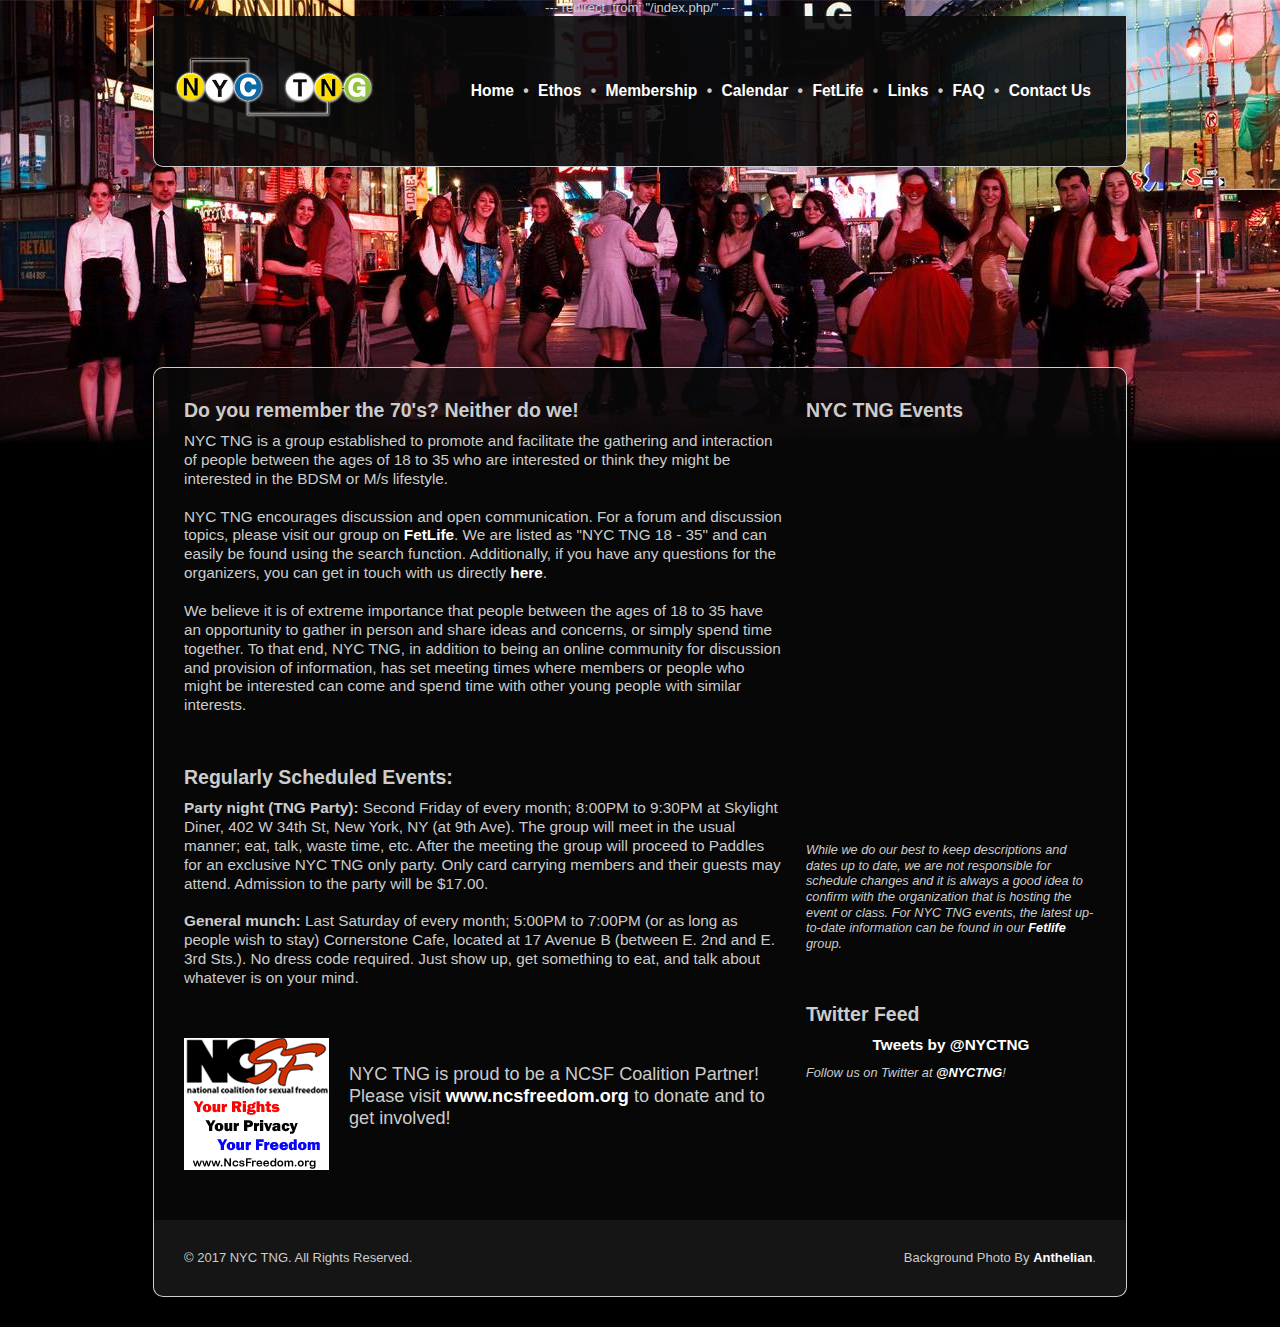
<file: index.html>
---
redirect_from: "/index.php/"
---

<!DOCTYPE html PUBLIC "-//W3C//DTD XHTML 1.0 Strict//EN" "http://www.w3.org/TR/xhtml1-strict.dtd">
<html>
<head>
<title>NYC TNG:  We are the next generation.</title>
<link href='main.css' rel='stylesheet' type='text/css'/>
<link rel="stylesheet" type="text/css" href="/yui/build/base/base-min.css"/>
<link rel="stylesheet" type="text/css" href="/yui/build/reset-fonts-grids/reset-fonts-grids.css"/>
<meta http-equiv="x-ua-compatible" content="IE=8">
<link rel="icon" type="image/vnd.microsoft.icon" href="/favicon.ico"/>
<meta name="keywords" content="bdsm,tng,nyctng,nyc,New York City,New York,18-35,M/s,fetish,kink,bondage,master,slave,the next generation"/>
<meta name="description" content="NYC TNG is a group established to promote and facilitate the gathering and interaction of people between the ages of 18 to 35 who are interested or think they might be interested in the BDSM or M/s lifestyle."/>
<meta name="RATING" content="RTA-5042-1996-1400-1577-RTA" />
<meta name="theme-color" content="#070707" />
<!--[if lt IE 7]>
<style>
#hd{
  background-color: #000 !important;
}
#bd{
  background-color: #000 !important;
}
</style>
<![endif]-->

<!--[if gte IE 7]>
<style>
#hd{
    background-image: url('iepng.png');
}
#bd{
    background-image: url('iepng.png');
}
</style>
<![endif]-->




</head>
<body class='yui-skin-sam'>
    <div id='doc4' class="yui-t6" style=''>
        <div id='hd'>
        <div id='menu'>
            <a href='/'>Home</a> &bull; <a href='/ethos.html'>Ethos</a> &bull; <a href='/membership.html'>Membership</a> &bull; <a href='/calendar.html'>Calendar</a> &bull; <a href='/fetlife.html'>FetLife</a> &bull; <a href='/links.html'>Links</a> &bull; <a href='/faq.html'>FAQ</a> &bull; <a href='/contact.html'>Contact Us</a>
            <!--<br/><br/><div style='text-align: right;'>Announcing the 3rd Annual:  <a href='/nye'>NYC TNG Presents:  New Year's Eve 2013</a></div>-->
            <!--<br/><br/><div style='text-align: right;'>Announcing the 4th Annual:  <a href='/nye'>NYC TNG Presents:  New Year's Eve 2014</a></div>-->
        </div>
        <a href='/'><img id='logo' src='nyctng200.png' alt=''/></a>
        </div>
        <div id='bd'>
        <div id="yui-main">
<!--<div class='header' style='line-height: 2em; background-color: #005; position: relative; top: -150px; width: 100%; text-align: center;'><a href='/nye' style='display: block; width: 100%; height: 100%;'>NYC TNG Presents:  New Year's Eve 2013</a></div>-->
        <div class="yui-b">
            <div class='header'>
                Do you remember the 70's?  Neither do we!
            </div>
            <div class='btext topmargin10'>
                NYC TNG is a group established to promote and facilitate the gathering and interaction of people between the ages of 18 to 35 who are interested or think they might be interested in the BDSM or M/s lifestyle.<br/><br/>
NYC TNG encourages discussion and open communication.  For a forum and discussion topics, please visit our group on <a href='http://fetlife.com/groups/10776'>FetLife</a>.  We are listed as "NYC TNG 18 - 35" and can easily be found using the search function.  Additionally, if you have any questions for the organizers, you can get in touch with us directly <a href='/contact.html'>here</a>.<br/><br/>
We believe it is of extreme importance that people between the ages of 18 to 35 have an opportunity to gather in person and share ideas and concerns, or simply spend time together. To that end, NYC TNG, in addition to being an online community for discussion and provision of information, has set meeting times where members or people who might be interested can come and spend time with other young people with similar interests.
            </div>
            <div class='header topmargin50'>
                Regularly Scheduled Events:
            </div>
            <div class='btext topmargin10'>
<!--<span class='bold'>General munch:</span> First Saturday of every month; 3:00PM to 5:00PM (or as long as people wish to stay) Odessa Restaurant, 119 Avenue A (between 7th St &amp; St Marks Pl). No dress code required. Just show up, get something to eat, and talk about whatever is on your mind. <span style='font-style:italic;'>Occasionally, this event is hosted at Cornerstone Cafe, located at 17 Avenue B (between E. 2nd and E. 3rd Sts.).  Please check the FetLife group for specific information.</span>-->
<!--<span class='bold'>General munch:</span> First Saturday of every month; 5:00PM to 7:00PM (or as long as people wish to stay) Cornerstone Cafe, located at 17 Avenue B (between E. 2nd and E. 3rd Sts.).  No dress code required. Just show up, get something to eat, and talk about whatever is on your mind.-->
<span class='bold'>Party night (TNG Party):</span> Second Friday of every month; 8:00PM to 9:30PM at Skylight Diner, 402 W 34th St, New York, NY (at 9th Ave). The group will meet in the usual manner; eat, talk, waste time, etc. After the meeting the group will proceed to Paddles for an exclusive NYC TNG only party. Only card carrying members and their guests may attend. Admission to the party will be $17.00.

<!--
<br/>
<br/>
<span class='bold'>Party night ({Xcess!):</span> Third Friday of every month; 8:00PM to 9:30PM at Skylight Diner, 402 West 34th Street (between 9th & 10th Ave.). The group will meet in the usual manner; eat, talk, waste time, etc. After the meeting the group will proceed to {Xcess!, a party in NYC at Rebel located at 251 West 30th St. (between 8th and 9th Ave.). Admission to the party will be $15.00 for all those wearing fetish or business attire (with NYC TNG membership card), and $35.00 for those wearing all black. For more information, visit <a href='http://fetishtribe.com'>NYC Fetish Tribe</a>.
-->
<!--
<br/>
<br/>
<span class='bold'>Party night (TES/Paddles):</span> Third Saturday of every month. The group will gather at the TES Novice Excursion, organized by TES. We will meet at the back of Skylight Diner, 402 W 34th St, New York, NY (at 9th Ave) at 9:00PM. At about 10:30PM the group will go over to Paddles (a NYC BDSM club). There is no dress code. Discount is provided for people who attend the Novice Excursion. This event is organized and operated by the <a href='http://tes.org'>TES Novice Group</a>.
-->
<br/>
<br/>
<span class='bold'>General munch:</span> Last Saturday of every month; 5:00PM to 7:00PM (or as long as people wish to stay) Cornerstone Cafe, located at 17 Avenue B (between E. 2nd and E. 3rd Sts.).  No dress code required. Just show up, get something to eat, and talk about whatever is on your mind.
<!--<br/>
<br/>
<span class='bold'>Party night (Suspension):</span> Typically the last Sunday of every month; 8:00PM to 9:30PM at Cornerstone Cafe, located at 17 Avenue B (between E. 2nd and E. 3rd Sts.).  The group will meet in the usual manner; eat, talk, waste time, etc. After the meeting the group will proceed to SUSPENSION, a party in NYC at The Delancey located at 168 Delancey St (between Clinton & Attorney St.). Admission to the party will be $10.00 for all those wearing fetish or business attire (with NYC TNG membership card), and $30.00 for those wearing all black. For more information, visit <a href='http://fetishtribe.com'>NYC Fetish Tribe</a>. <span style='font-style:italic;'>Occasionally, the date changes for this event.  Please check the FetLife group for exact date and time.</span> 
-->
<div class='btext topmargin50'>
<a href='http://www.ncsfreedom.org'><img src='./ncsfbanner.gif' alt='' style='float: left; margin: 0 20px 20px 0;'></a>
<div style='padding-top: 25px;'>NYC TNG is proud to be a NCSF Coalition Partner!  Please visit <a href='http://www.ncsfreedom.org'>www.ncsfreedom.org</a> to donate and to get involved!</div>
</div>

            </div>
</div>
        </div>
<div class="yui-b">
            <div class='header' style='margin-left: 10px;'>
                NYC TNG Events
            </div>
<div class='btext topmargin10' style='text-align: center; margin-left: 10px;'>
<iframe scrolling="no" frameborder="0" height="400" width="280" style=" border-width:0 " src="https://www.google.com/calendar/embed?mode=AGENDA&amp;height=400&amp;wkst=1&amp;bgcolor=%23FFFFFF&amp;src=nyctng%40gmail.com&amp;color=%2329527A&amp;ctz=America%2FNew_York"></iframe>
</div>
<div class='btext topmargin10' style='font-size: 98% !important; text-align: left; margin-left: 10px; font-style: italic;'>
While we do our best to keep descriptions and dates up to date, we are not responsible for schedule changes and it is always a good idea to confirm with the organization that is hosting the event or class.  For NYC TNG events, the latest up-to-date information can be found in our <a href='http://fetlife.com/groups/10776'>Fetlife</a> group.
</div>
            <div class='header topmargin50' style='margin-left: 10px;'>
                Twitter Feed
            </div>
<div class='btext topmargin10' style='text-align: center; margin-left: 10px;'>

<a class="twitter-timeline" data-dnt="true" href="https://twitter.com/NYCTNG" width="280" height="400" data-widget-id="673063342953598976">Tweets by @NYCTNG</a>
<script>!function(d,s,id){var js,fjs=d.getElementsByTagName(s)[0],p=/^http:/.test(d.location)?'http':'https';if(!d.getElementById(id)){js=d.createElement(s);js.id=id;js.src=p+"://platform.twitter.com/widgets.js";fjs.parentNode.insertBefore(js,fjs);}}(document,"script","twitter-wjs");</script>

</div>
<div class='btext topmargin10' style='font-size: 98% !important; text-align: left; margin-left: 10px; font-style: italic;'>
Follow us on Twitter at <a href='http://twitter.com/NYCTNG'>@NYCTNG</a>!
</div>
</div>





        </div>
        <div id='ft'>
        <span style='float: right;'>Background Photo By <a href='http://www.anthelian.com/'>Anthelian</a>.</span>
        &copy 2017 NYC TNG.  All Rights Reserved.
        </div>
    </div>
</body>
</html>
</file>
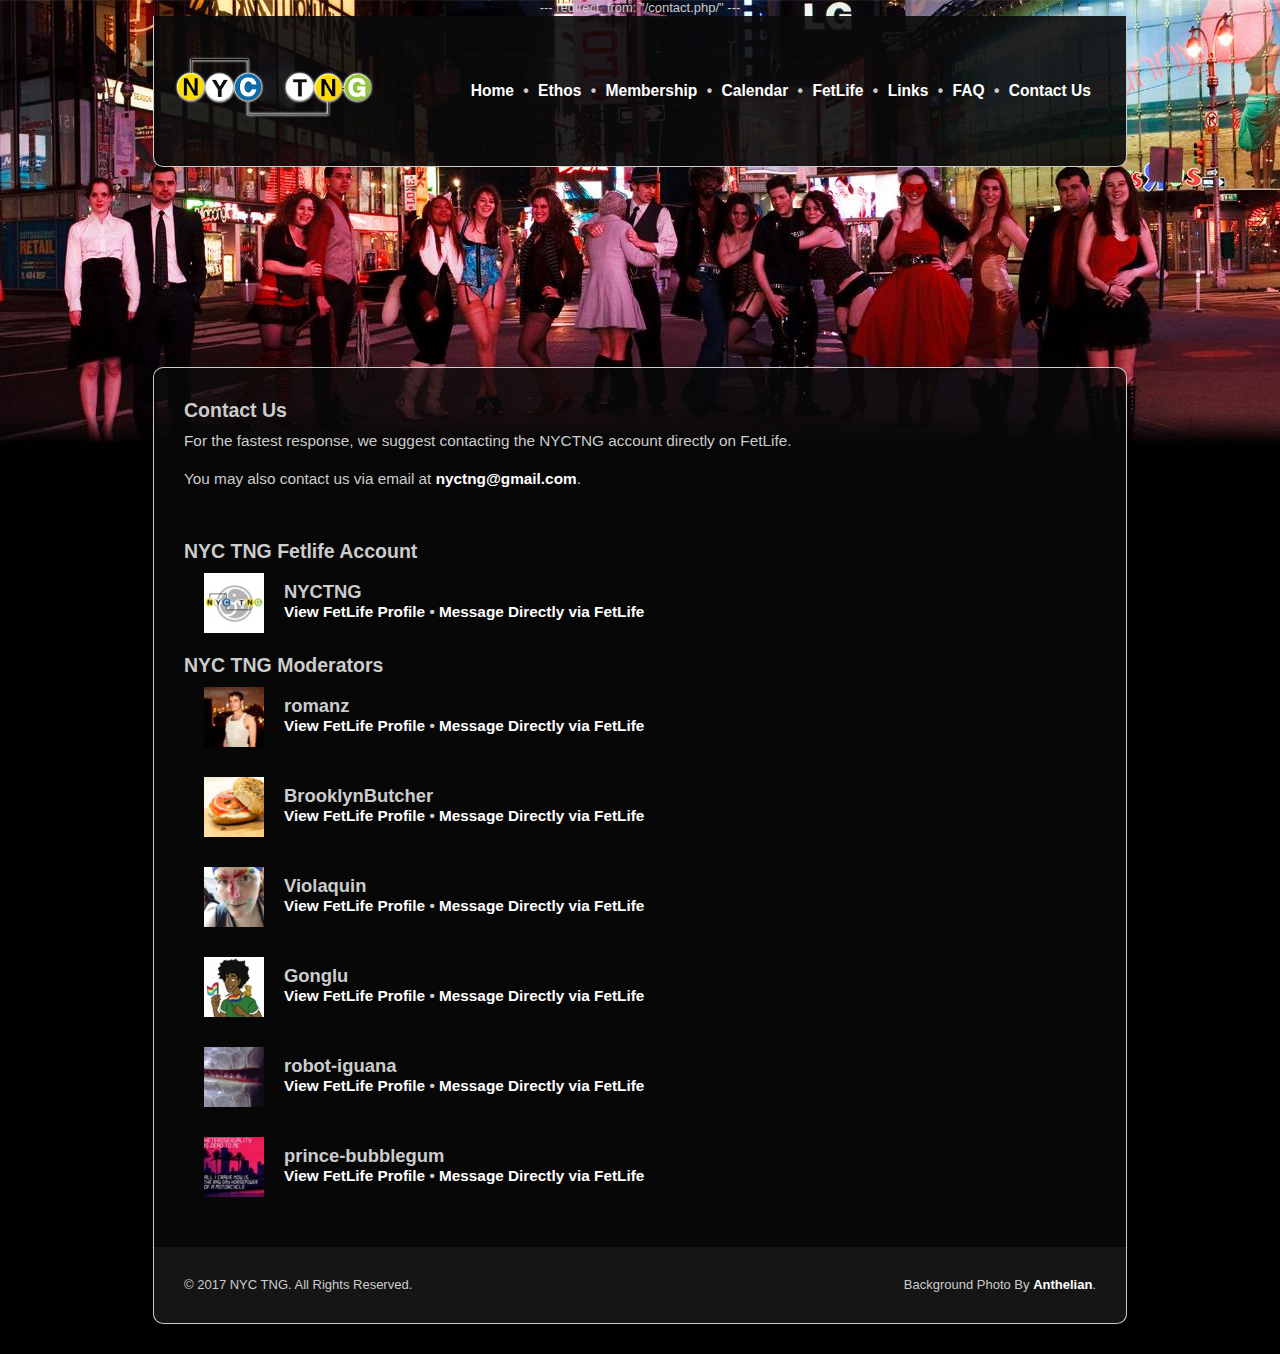
<file: contact.html>
---
redirect_from: "/contact.php/"
---

<!DOCTYPE html PUBLIC "-//W3C//DTD XHTML 1.0 Strict//EN" "http://www.w3.org/TR/xhtml1-strict.dtd">
<html>
<head>
<title>NYC TNG:  We are the next generation.</title>
<link href='main.css' rel='stylesheet' type='text/css'/>
<link rel="stylesheet" type="text/css" href="/yui/build/base/base-min.css"/>
<link rel="stylesheet" type="text/css" href="/yui/build/reset-fonts-grids/reset-fonts-grids.css"/>

<meta http-equiv="x-ua-compatible" content="IE=8">
<link rel="icon" type="image/vnd.microsoft.icon" href="/favicon.ico"/>
<meta name="keywords" content="bdsm,tng,nyctng,nyc,New York City,New York,18-35,M/s,fetish,kink,bondage,master,slave,the next generation"/>
<meta name="description" content="NYC TNG is a group established to promote and facilitate the gathering and interaction of people between the ages of 18 to 35 who are interested or think they might be interested in the BDSM or M/s lifestyle."/>
<meta name="RATING" content="RTA-5042-1996-1400-1577-RTA" />
<meta name="theme-color" content="#070707" />
<!--[if lt IE 7]>
<style>
#hd{
  background-color: #000 !important;
}
#bd{
  background-color: #000 !important;
}
</style>
<![endif]-->

<!--[if gte IE 7]>
<style>
#hd{
    background-image: url('iepng.png');
}
#bd{
    background-image: url('iepng.png');
}
</style>
<![endif]-->




</head>
<body class='yui-skin-sam'>
    <div id='doc4' class="yui-t6" style=''>
        <div id='hd'>
        <div id='menu'>
            <a href='/'>Home</a> &bull; <a href='/ethos.html'>Ethos</a> &bull; <a href='/membership.html'>Membership</a> &bull; <a href='/calendar.html'>Calendar</a> &bull; <a href='/fetlife.html'>FetLife</a> &bull; <a href='/links.html'>Links</a> &bull; <a href='/faq.html'>FAQ</a> &bull; <a href='/contact.html'>Contact Us</a>
            <!--<br/><br/><div style='text-align: right;'>Announcing the 4th Annual:  <a href='/nye'>NYC TNG Presents:  New Year's Eve 2014</a></div>-->
            <!--<br/><br/><div style='text-align: right;'>Announcing the 3rd Annual:  <a href='/nye'>NYC TNG Presents:  New Year's Eve 2013</a></div>-->
            <!--<br/><br/><div style='text-align: right;'>Announcing the 2nd Annual:  <a href='/nye'>NYC TNG Presents:  New Year's Eve 2012</a></div>-->
        </div>
        <a href='/'><img id='logo' src='nyctng200.png' alt=''/></a>
        </div>

        <div id='bd'>
        <div id="yui-main">

            <div class='header'>
            Contact Us
            </div>
            <div class='btext topmargin10'>
            For the fastest response, we suggest contacting the NYCTNG account directly on FetLife.<br/><br/>You may also contact us via email at <a href='mailto: nyctng@gmail.com'>nyctng@gmail.com</a>.
            </div>

            <div class='header topmargin50'>
            NYC TNG Fetlife Account
            </div>

            <div class='btext topmargin10' style='clear: both; height: 80px;'>
            <img style='float: left; padding: 0 20px 0 20px;'src='NYCTNG_mod.jpg'/>
            <div style='padding: 8px; font-weight: bold;'><span style='font-size: 120%;'>NYCTNG</span><br/><a href='https://fetlife.com/users/6437218'>View FetLife Profile</a> &bull; <a href='http://fetlife.com/conversations/new?with=6437218'>Message Directly via FetLife</a></div>
            </div>

            <div class='header topmargin100'>
            NYC TNG Moderators
            </div>
            
            <div class='btext topmargin10' style='clear: both; height: 80px;'>
            <img style='float: left; padding: 0 20px 0 20px;'src='romanz.jpg'/>
            <div style='padding: 8px; font-weight: bold;'><span style='font-size: 120%;'>romanz</span><br/><a href='http://fetlife.com/users/379667'>View FetLife Profile</a> &bull; <a href='http://fetlife.com/conversations/new?with=379667'>Message Directly via FetLife</a></div>
            </div>

            <div class='btext topmargin10' style='clear: both; height: 80px;'>
            <img style='float: left; padding: 0 20px 0 20px;'src='brooklyn_butcher.jpg'/>
            <div style='padding: 8px; font-weight: bold;'><span style='font-size: 120%;'>BrooklynButcher</span><br/><a href='https://fetlife.com/users/433208'>View FetLife Profile</a> &bull; <a href='http://fetlife.com/conversations/new?with=433208'>Message Directly via FetLife</a></div>
            </div>

	        <div class='btext topmargin10' style='clear: both; height: 80px;'>
            <img style='float: left; padding: 0 20px 0 20px;'src='violaquin.jpg'/>
            <div style='padding: 8px; font-weight: bold;'><span style='font-size: 120%;'>Violaquin</span><br/><a href='http://fetlife.com/users/1718132'>View FetLife Profile</a> &bull; <a href='http://fetlife.com/conversations/new?with=1718132'>Message Directly via FetLife</a></div>
            </div>

            <div class='btext topmargin10' style='clear: both; height: 80px;'>
            <img style='float: left; padding: 0 20px 0 20px;'src='gonglu.jpg'/>
            <div style='padding: 8px; font-weight: bold;'><span style='font-size: 120%;'>Gonglu</span><br/><a href='https://fetlife.com/users/3701712'>View FetLife Profile</a> &bull; <a href='http://fetlife.com/conversations/new?with=3701712'>Message Directly via FetLife</a></div>
            </div>

            <div class='btext topmargin10' style='clear: both; height: 80px;'>
            <img style='float: left; padding: 0 20px 0 20px;'src='robot-iguana.jpg'/>
            <div style='padding: 8px; font-weight: bold;'><span style='font-size: 120%;'>robot-iguana</span><br/><a href='https://fetlife.com/users/2738659'>View FetLife Profile</a> &bull; <a href='http://fetlife.com/conversations/new?with=2738659'>Message Directly via FetLife</a></div>
            </div>

            <div class='btext topmargin10' style='clear: both; height: 80px;'>
            <img style='float: left; padding: 0 20px 0 20px;'src='prince-bubblegum.jpg'/>
            <div style='padding: 8px; font-weight: bold;'><span style='font-size: 120%;'>prince-bubblegum</span><br/><a href='https://fetlife.com/users/2228370'>View FetLife Profile</a> &bull; <a href='http://fetlife.com/conversations/new?with=2228370'>Message Directly via FetLife</a></div>
            </div>

        </div>

        </div>
        <div id='ft'>
        <span style='float: right;'>Background Photo By <a href='http://www.anthelian.com/'>Anthelian</a>.</span>
        &copy 2017 NYC TNG.  All Rights Reserved.
        </div>
    </div>
</body>
</html>
</file>
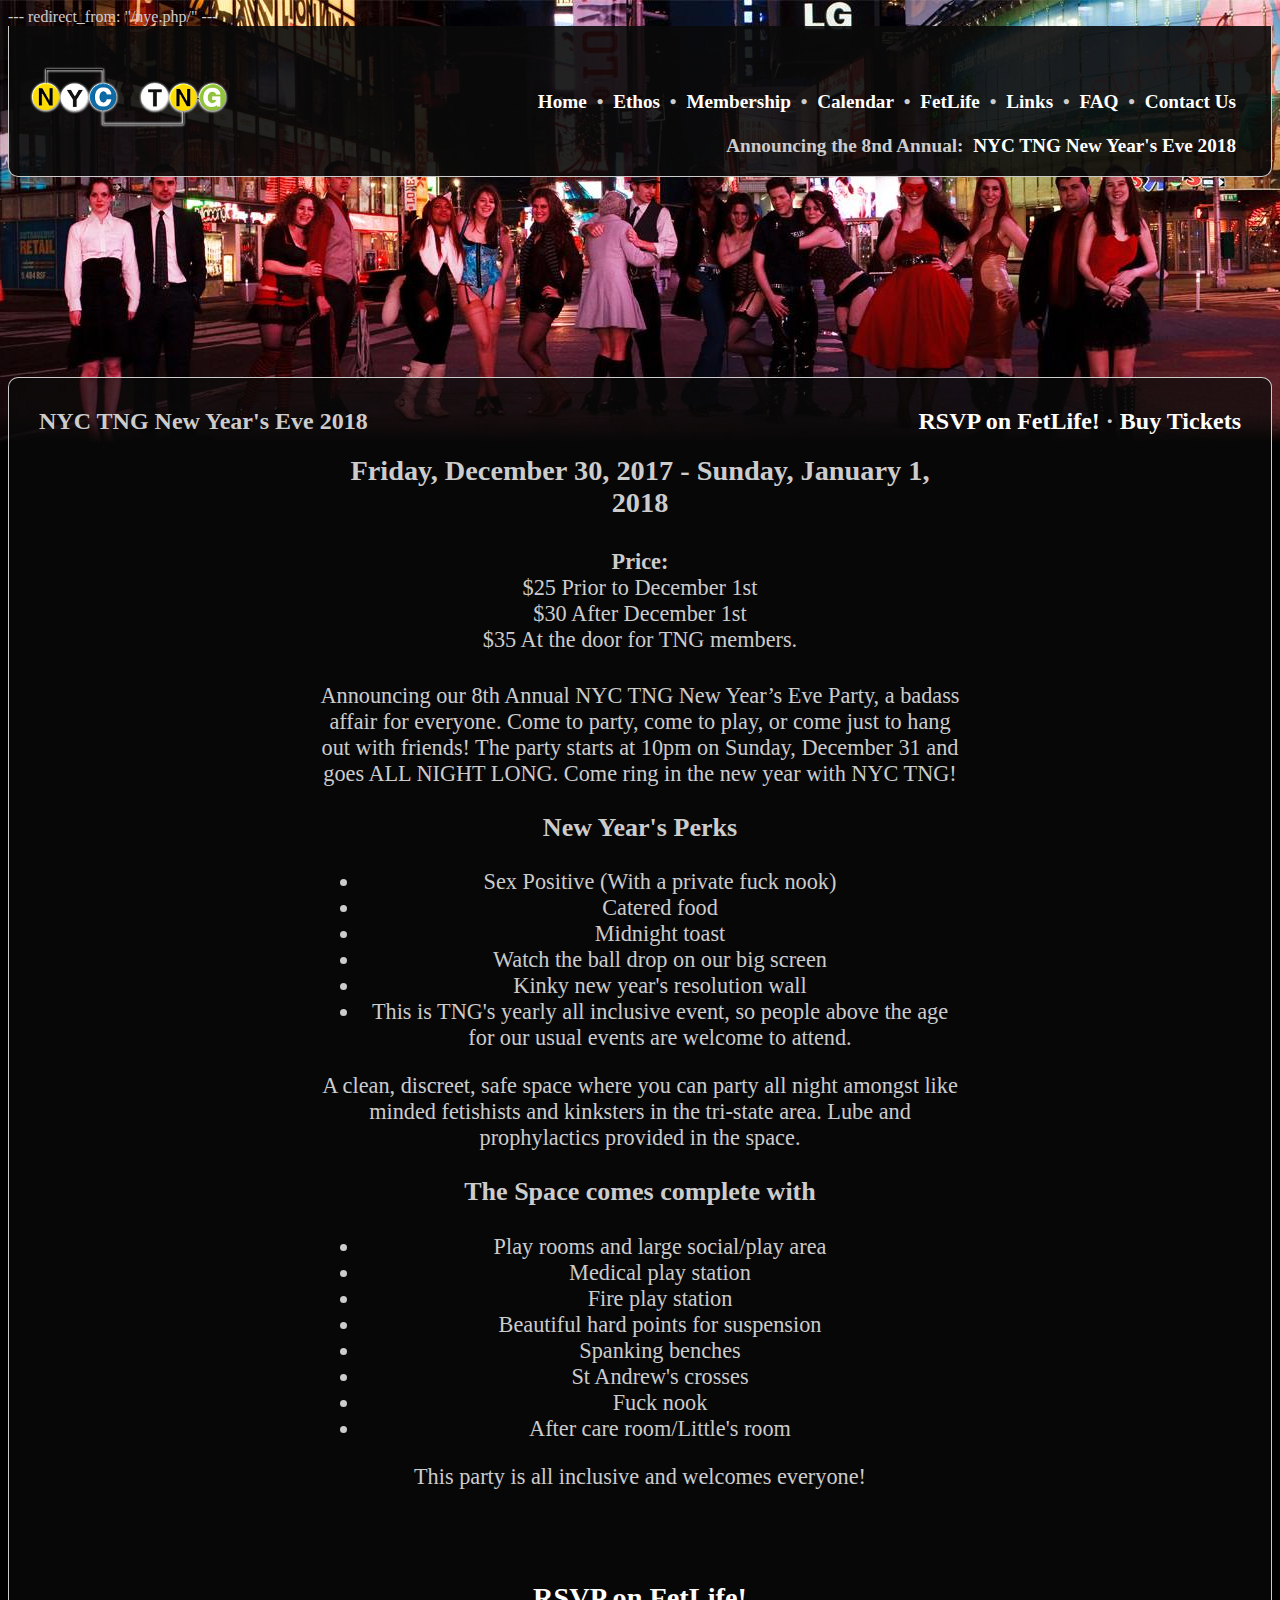
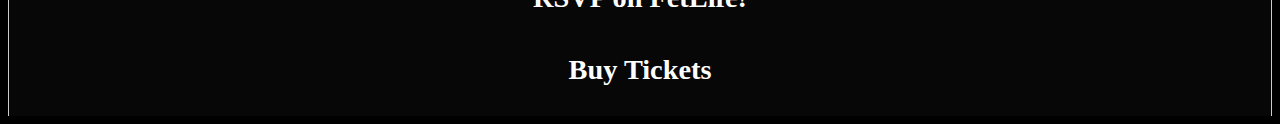
<file: nye.html>
---
redirect_from: "/nye.php/"
---

<!DOCTYPE html PUBLIC "-//W3C//DTD XHTML 1.0 Strict//EN" "http://www.w3.org/TR/xhtml1-strict.dtd">
<html>
<head>
<title>NYC TNG:  We are the next generation.</title>
<link href='main.css' rel='stylesheet' type='text/css'/>
<link rel="stylesheet" type="text/css" href="http://yui.yahooapis.com/2.8.0r4/build/base/base-min.css"/>
<link rel="stylesheet" type="text/css" href="http://yui.yahooapis.com/2.8.0r4/build/reset-fonts-grids/reset-fonts-grids.css"/>

<meta http-equiv="x-ua-compatible" content="IE=8">
<link rel="icon" type="image/vnd.microsoft.icon" href="/favicon.ico"/>
<meta name="keywords" content="bdsm,tng,nyctng,nyc,New York City,New York,18-35,M/s,fetish,kink,bondage,master,slave,the next generation"/>
<meta name="description" content="NYC TNG is a group established to promote and facilitate the gathering and interaction of people between the ages of 18 to 35 who are interested or think they might be interested in the BDSM or M/s lifestyle."/>
<meta name="RATING" content="RTA-5042-1996-1400-1577-RTA" />
<!--[if lt IE 7]>
<style>
#hd{
  background-color: #000 !important;
}
#bd{
  background-color: #000 !important;
}
</style>
<![endif]-->

<!--[if gte IE 7]>
<style>
#hd{
    background-image: url('iepng.png');
}
#bd{
    background-image: url('iepng.png');
}
</style>
<![endif]-->

</head>
<body class='yui-skin-sam'>
    <div id='doc4' class="yui-t6" style=''>
        <div id='hd'>
        <div id='menu'>
            <a href='/'>Home</a> &bull; <a href='/ethos.html'>Ethos</a> &bull; <a href='/membership.html'>Membership</a> &bull; <a href='/calendar.html'>Calendar</a> &bull; <a href='/fetlife.html'>FetLife</a> &bull; <a href='/links.html'>Links</a> &bull; <a href='/faq.html'>FAQ</a> &bull; <a href='/contact.html'>Contact Us</a>
            <br/><br/><div style='text-align: right;'>Announcing the 8nd Annual:  <a href='/nye.html'>NYC TNG New Year's Eve 2018</a></div>
        </div>
        <a href='/'><img id='logo' src='nyctng200.png' alt=''/></a>
        </div>

        <div id='bd'>

            <div class='header'>
            <div style='float: right;'>
            <a href='https://fetlife.com/events/607258'>RSVP on FetLife!</a>
            ·
            <a href='https://www.brownpapertickets.com/event/3149760'>Buy Tickets</a>
            </div>
            NYC TNG New Year's Eve 2018
            </div>
<div class='btext topmargin10' style='width: 100%; text-align: center;'>
<div style='width: 640px; margin: 20px auto 0 auto;'>

        <div id="yui-main">
<div class="yui-b">
<div class='header'>
Friday, December 30, 2017 - Sunday, January 1, 2018
</div>
<div class='btext' style='margin-top: 30px;'>
<span style='font-weight: bold;'>Price:</span><br/>
$25 Prior to December 1st<br/>
$30 After December 1st<br/>
$35 At the door for TNG members.
</div>

<div class='btext' style='margin-top: 30px; '>
<div>Announcing our 8th Annual NYC TNG New Year’s Eve Party, a badass affair for everyone. Come to party, come to play, or come just to hang out with friends! The party starts at 10pm on Sunday, December 31 and goes ALL NIGHT LONG. Come ring in the new year with NYC TNG! </div>

<div>
<h3>New Year's Perks</h3>
<ul>
  <li>Sex Positive (With a private fuck nook)</li>
  <li>Catered food</li>
  <li>Midnight toast</li>
  <li>Watch the ball drop on our big screen</li>
  <li>Kinky new year's resolution wall</li>
  <li>This is TNG's yearly all inclusive event, so people above the age for our usual events are welcome to attend.</li>
</ul>
</div>

<div> A clean, discreet, safe space where you can party all night amongst like minded fetishists and kinksters in the tri-state area. Lube and prophylactics provided in the space.</div>

<div>
<h3>The Space comes complete with</h3>
<ul>
  <li>Play rooms and large social/play area</li>
  <li>Medical play station</li>
  <li>Fire play station</li>
  <li>Beautiful hard points for suspension</li>
  <li>Spanking benches</li>
  <li>St Andrew's crosses</li>
  <li>Fuck nook</li>
  <li>After care room/Little's room</li>
<ul>
</div>

<div>This party is all inclusive and welcomes everyone!</div>
<br/><br/>
</div>

            <div class='header' style='margin-top: 40px;'>
            <a href='https://fetlife.com/events/607258'>RSVP on FetLife!</a>
            </div>
            <div class='header' style='margin-top: 40px;'>
            <a href='https://www.brownpapertickets.com/event/3149760'>Buy Tickets</a>
            </div>
    </div>
</body>
</html>
</file>
<file: main.css>
html{
    background-color: #000 !important;
    background-image: url(/nyctng.jpg) !important;
    background-position: top center !important;
    background-repeat: no-repeat !important;
}

body{
    color: #CCC;

}

#doc4{
}

#hd{
    background-color: rgba(10,10,10,0.9);
    height: 130px;
    -moz-border-radius: 0 0 10px 10px;
    -webkit-border-radius: 0 0 10px 10px;
    border-radius: 0 0 10px 10px;
    padding: 10px;
    border-left: 1px solid #CCC;
    border-right: 1px solid #CCC;
    border-bottom: 1px solid #CCC;
}
#bd{
    border-left: 1px solid #CCC;
    border-right: 1px solid #CCC;
    border-top: 1px solid #CCC;
    margin: 200px 0 0 0;
    padding: 30px;
    background-color: rgba(10,10,10,0.7);
    -moz-border-radius: 10px 10px 0 0;
    -webkit-border-radius: 10px 10px 0 0;
    border-radius: 10px 10px 0 0;
}
#ft{
    padding: 30px;
    margin-bottom: 30px;
    background-color: rgba(30,30,30,0.7);
    -moz-border-radius: 0 0 10px 10px;
    -webkit-border-radius: 0 0 10px 10px;
    border-radius: 0 0 10px 10px;
    border-left: 1px solid #CCC;
    border-right: 1px solid #CCC;
    border-bottom: 1px solid #CCC;
}
#logo{
    float: left;
    margin: 30px 20px 20px 10px;

}
#menu{
    float: right;
    margin: 55px 20px 30px 30px;
    font-size: 120%;
    font-weight: bold;
}

.header{
    font-size: 150%;
    font-weight: bold;
}
.btext{
    font-size: 118%;
}
.topmargin10{
    margin-top: 10px;
}
.topmargin50{
    margin-top: 50px;
}
a{
    color: #FFF;
    text-decoration: none;
    font-weight: bold;
}
a:hover{
    background-color: #FFF;
    color: #000;
    -moz-border-radius: 3px;
    -webkit-border-radius: 3px;
    border-radius: 3px;

}
img{
    display: block;
}
a:hover img{
    border: none !important;
    display: block;
}

.bold{
    font-weight: bold;
}
#menu a{
    padding: 5px;
}
</file>
<file: yui/build/base/base-min.css>
/*
Copyright (c) 2011, Yahoo! Inc. All rights reserved.
Code licensed under the BSD License:
http://developer.yahoo.com/yui/license.html
version: 2.9.0
*/
body{margin:10px}h1{font-size:138.5%}h2{font-size:123.1%}h3{font-size:108%}h1,h2,h3{margin:1em 0}h1,h2,h3,h4,h5,h6,strong,dt{font-weight:bold}optgroup{font-weight:normal}abbr,acronym{border-bottom:1px dotted #000;cursor:help}em{font-style:italic}del{text-decoration:line-through}blockquote,ul,ol,dl{margin:1em}ol,ul,dl{margin-left:2em}ol{list-style:decimal outside}ul{list-style:disc outside}dl dd{margin-left:1em}th,td{border:1px solid #000;padding:.5em}th{font-weight:bold;text-align:center}caption{margin-bottom:.5em;text-align:center}sup{vertical-align:super}sub{vertical-align:sub}p,fieldset,table,pre{margin-bottom:1em}button,input[type="checkbox"],input[type="radio"],input[type="reset"],input[type="submit"]{padding:1px}img{-ms-interpolation-mode:bicubic}
</file>
